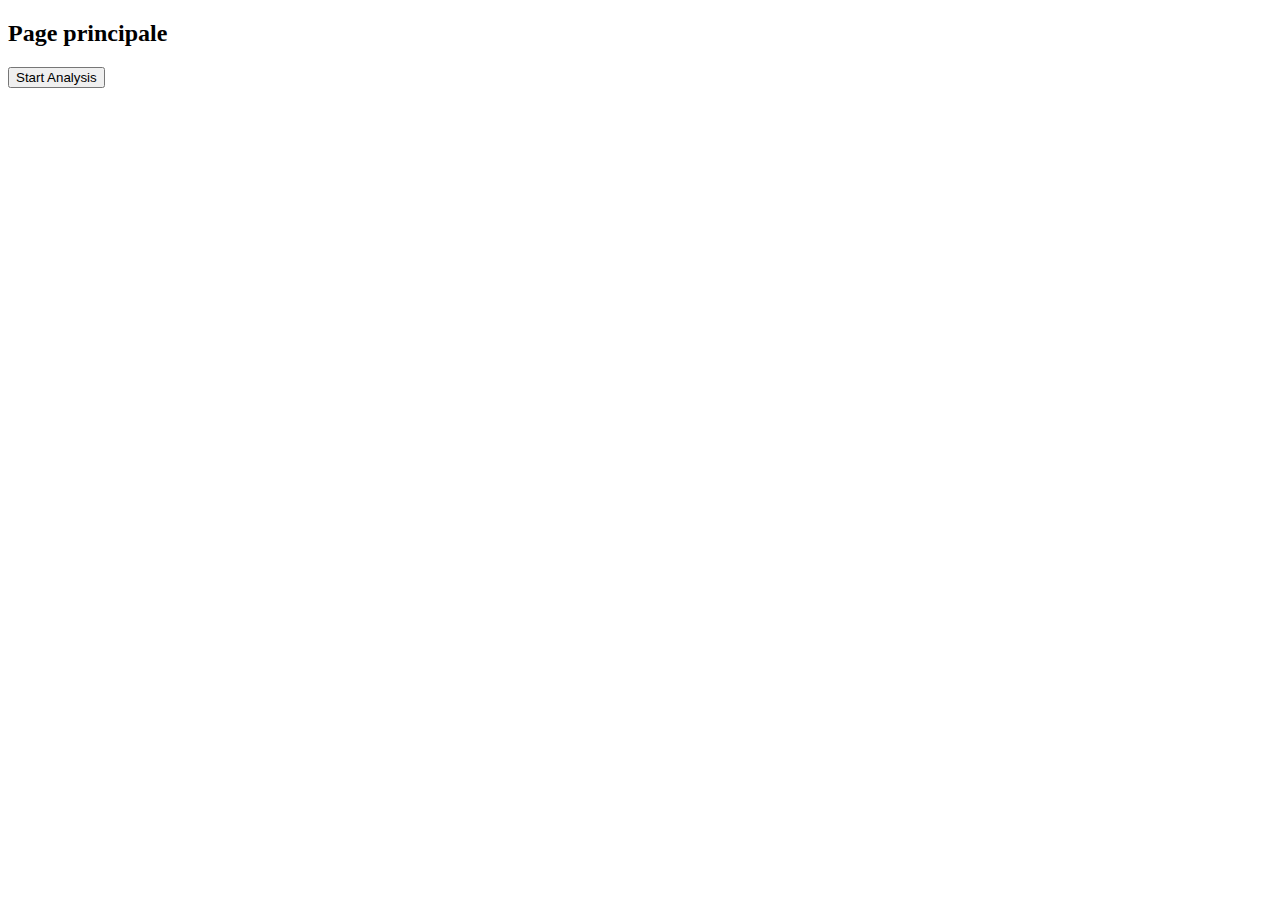
<file: templates/index.html>
<!DOCTYPE html>
<html>
<head>
    <title>Main</title>
    <script>
        function startAnalysis(){
            window.location.href = '/analysis'
        }
    </script>
</head>

<body>
    <h2>Page principale</h2>
    <input type="button" value="Start Analysis" id="start_analysis" onclick="startAnalysis()">
</body>
</html>
</file>
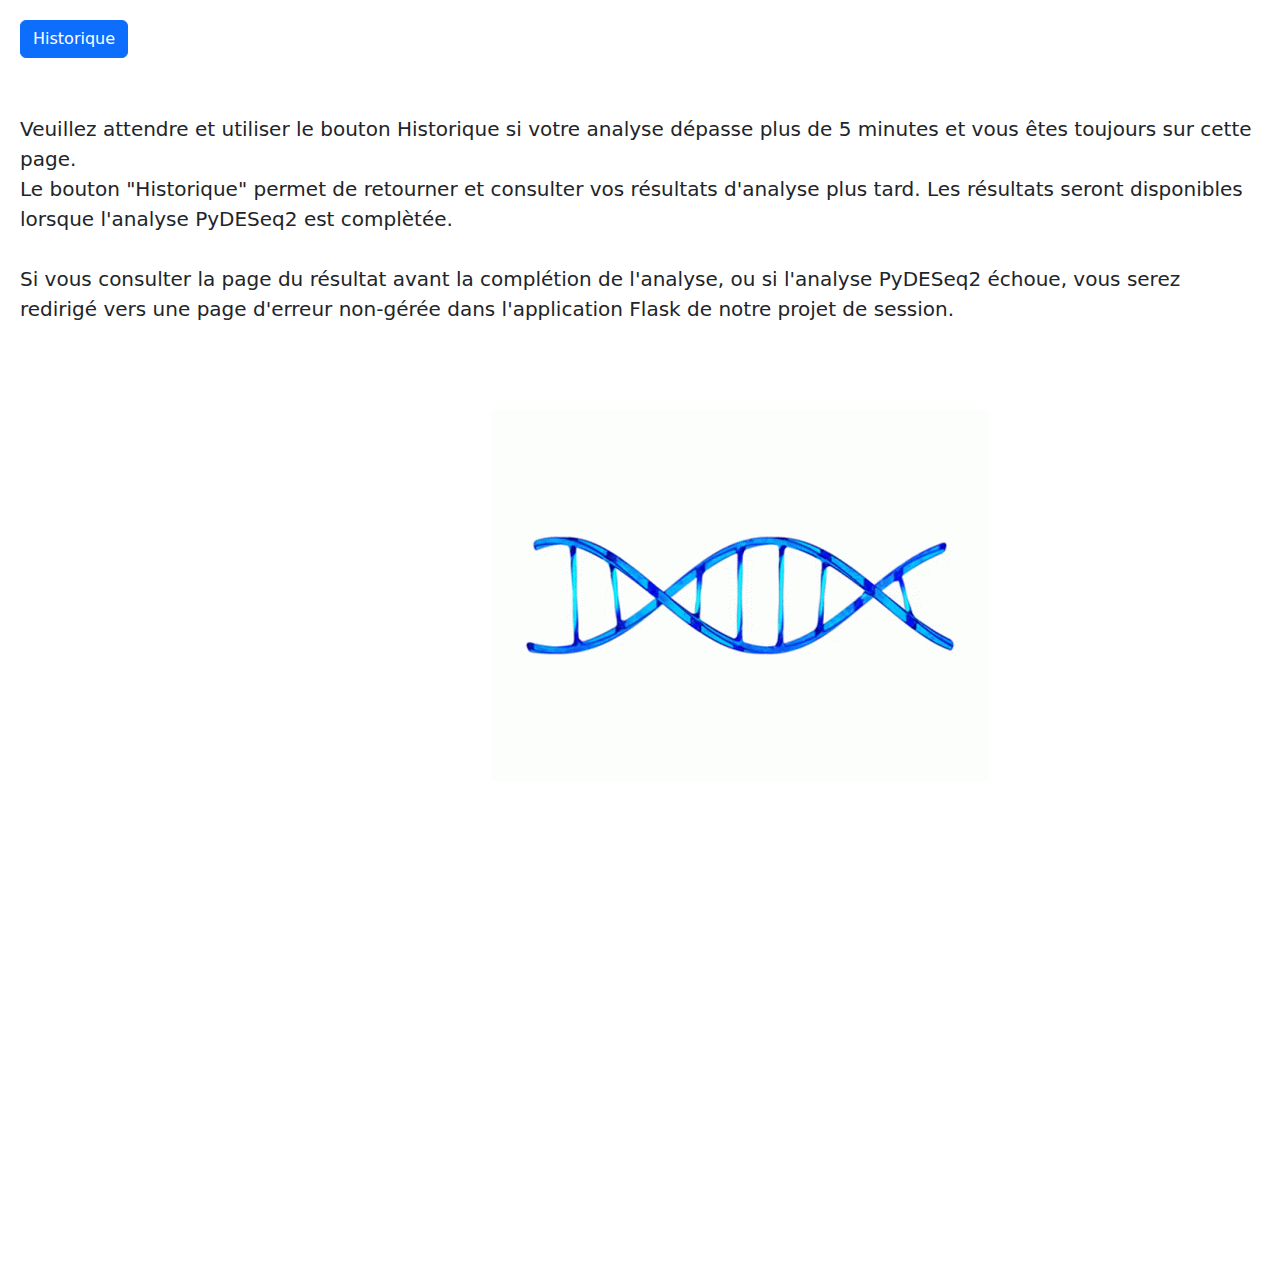
<file: templates/wait.html>
<!DOCTYPE html>
<html>
<head>
    <title>Page d'attente</title>
    <!-- CSS Bootstrap pour le style du formulaire -->
    <link href="https://cdn.jsdelivr.net/npm/bootstrap@5.3.0-alpha1/dist/css/bootstrap.min.css" rel="stylesheet">

    <style>
        .custom-padding {
            padding: 20px; /* Adjust the padding value as needed */
        }
    </style>

</head>
<body>
    <div class="mb-3 custom-padding">
        <a href="{{ url_for('dashboard') }}" class="btn btn-primary">Historique</a>
    </div>
    <p class="lead custom-padding">
        Veuillez attendre et utiliser le bouton Historique si votre analyse dépasse plus de 5 minutes et vous êtes toujours sur cette page.<br>
        Le bouton "Historique" permet de retourner et consulter vos résultats d'analyse plus tard.
        Les résultats seront disponibles lorsque l'analyse PyDESeq2 est complètée.<br><br>
        Si vous consulter la page du résultat avant la complétion de l'analyse, ou si l'analyse PyDESeq2 échoue, vous serez redirigé vers une page d'erreur non-gérée dans l'application Flask de notre projet de session.
    </p>
    <p style="text-align:center; height: 100vh;">
        <img src="/static/dna-spinning.gif" alt="DNA-Spinner" style="margin-top: 50px; margin-left: 200px;">
    </p>
    <form id="form_wait" method="post" action="/wait">
    </form>
    
</body>
<script>
    function submit_form() {
        document.getElementById("form_wait").submit();
    }
    setInterval(submit_form, 3000);

    
</script>


</html>
</file>
